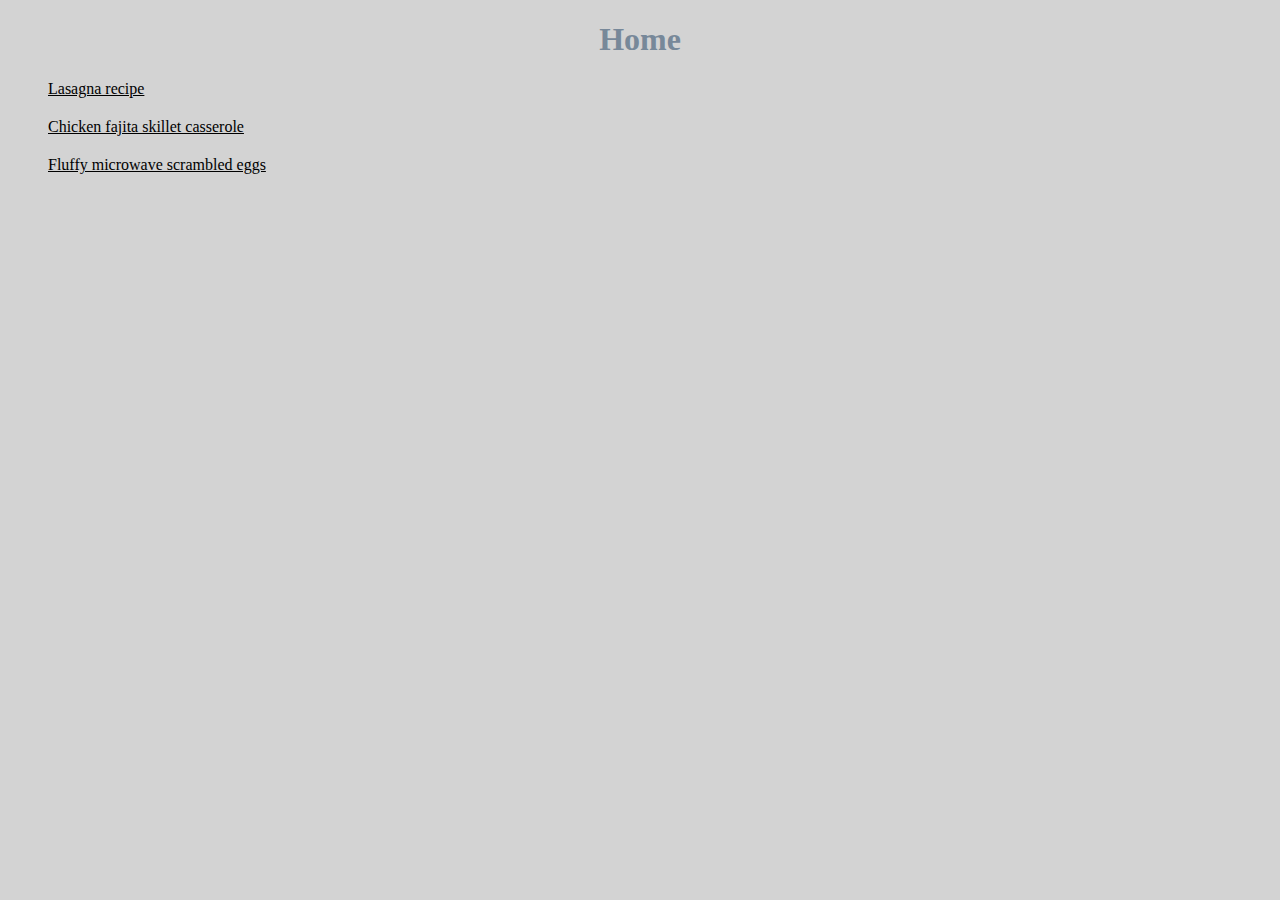
<file: index.html>
<!DOCTYPE html>
<html lang="en">
<head>
    <meta charset="UTF-8">
    <meta name="viewport" content="width=device-width, initial-scale=1.0">
    <link rel="stylesheet" href="./style.css">
    <title>Homepage</title>
</head>
<body>
    <h1>Home</h1>
    <ul>
        <li><a href="./recipes/lasagna.html">Lasagna recipe</a></li>
        <li><a href="./recipes/chicken-fajita-skillet-casserole.html">Chicken fajita skillet casserole</a></li>
        <li><a href="./recipes/fluffy-microwave-scrambled-eggs.html"> Fluffy microwave scrambled eggs</a></li>
    </ul>
</body>
</html>
</file>
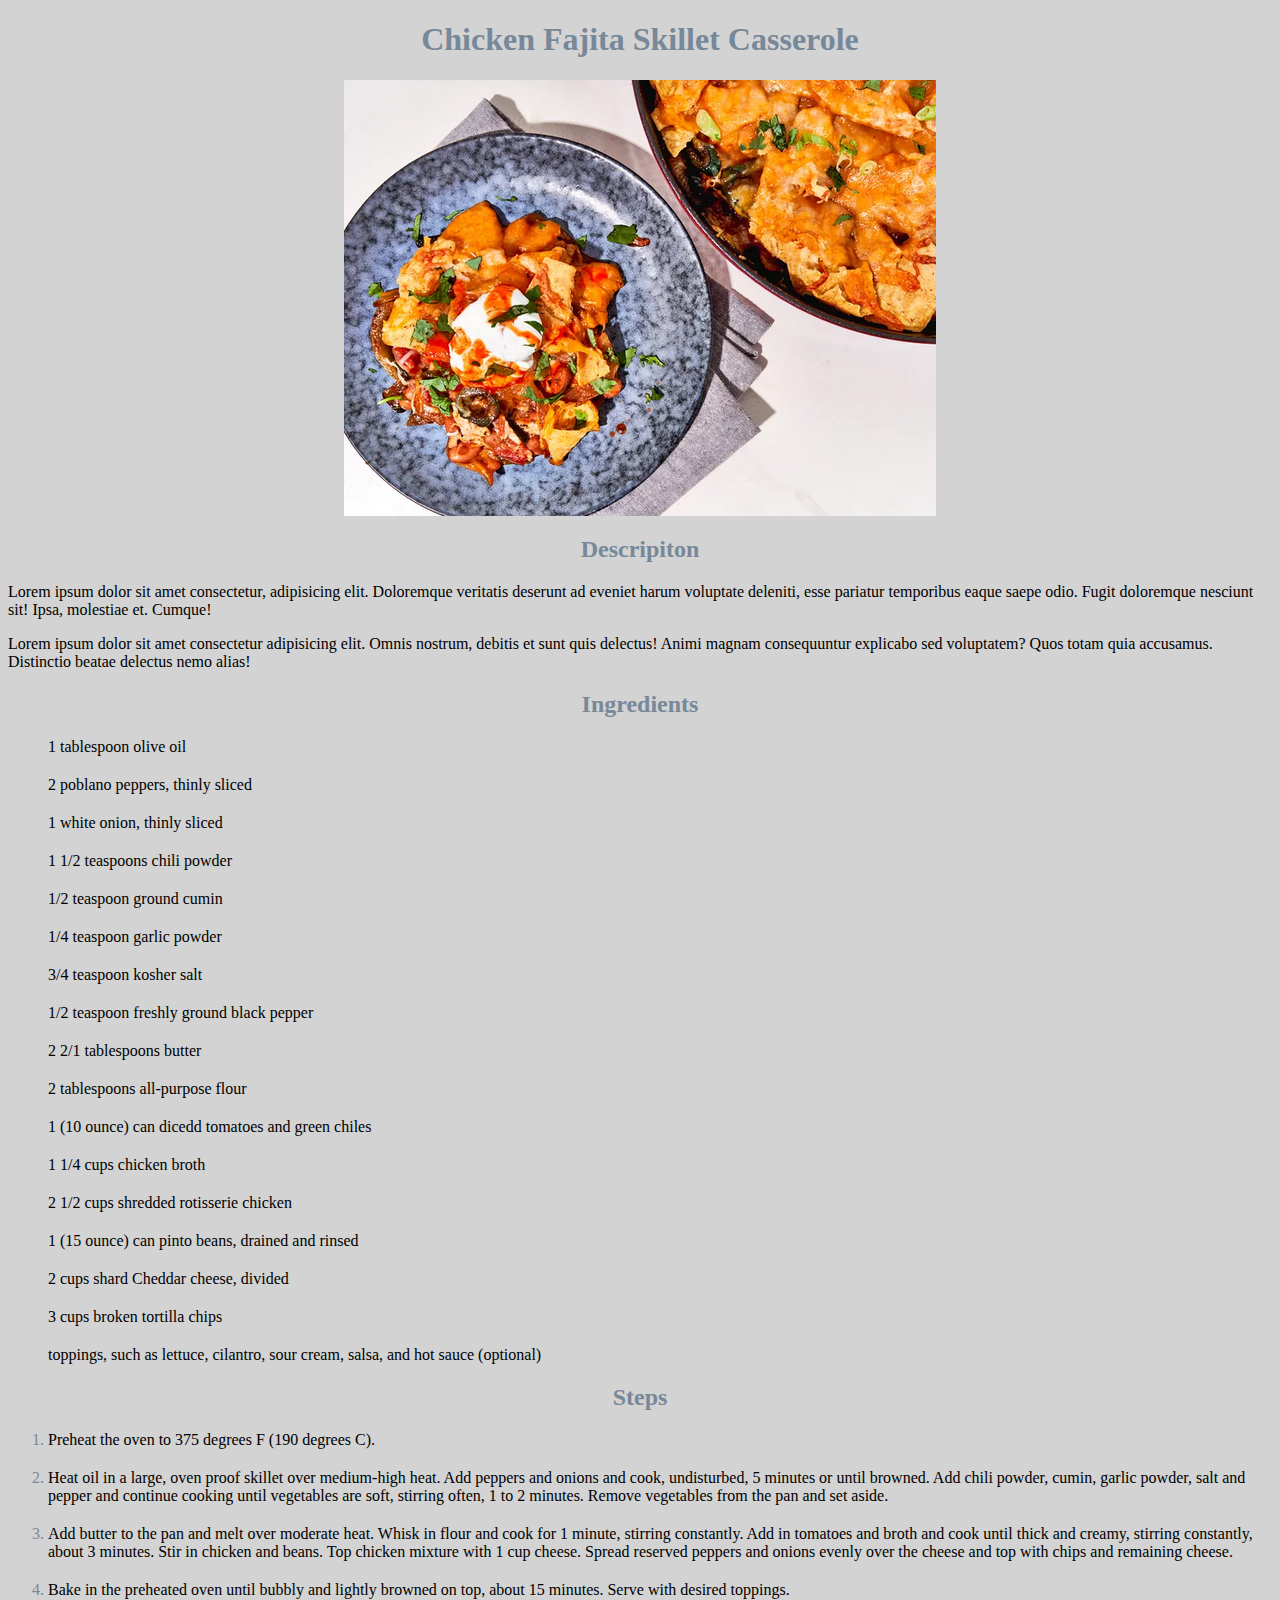
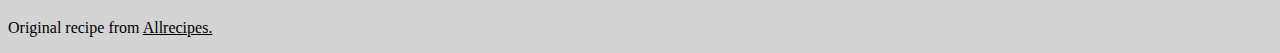
<file: recipes/chicken-fajita-skillet-casserole.html>
<!DOCTYPE html>
<html lang="en">
<head>
    <meta charset="UTF-8">
    <meta name="viewport" content="width=device-width, initial-scale=1.0">
    <link rel="stylesheet" href="../style.css">
    <title>Chicken Fajita Skillet Casserole</title>
</head>
<body>
    <h1>Chicken Fajita Skillet Casserole</h1>
    <img src="../img/chicken-fajita-skillet-casserole.png" alt="image of a chicken fajita skillet casserole">
    <h2>Descripiton</h2>
    <p>Lorem ipsum dolor sit amet consectetur, adipisicing elit. Doloremque veritatis deserunt ad eveniet harum voluptate deleniti, esse pariatur temporibus eaque saepe odio. Fugit doloremque nesciunt sit! Ipsa, molestiae et. Cumque!</p>
    <p>Lorem ipsum dolor sit amet consectetur adipisicing elit. Omnis nostrum, debitis et sunt quis delectus! Animi magnam consequuntur explicabo sed voluptatem? Quos totam quia accusamus. Distinctio beatae delectus nemo alias!</p>

    <h2>Ingredients</h2>
    <ul>
        <li>1 tablespoon olive oil</li>
        <li>2 poblano peppers, thinly sliced</li>
        <li>1 white onion, thinly sliced</li>
        <li>1 1/2 teaspoons chili powder</li>
        <li>1/2 teaspoon ground cumin</li>
        <li>1/4 teaspoon garlic powder</li>
        <li>3/4 teaspoon kosher salt</li>
        <li>1/2 teaspoon freshly ground black pepper</li>
        <li>2 2/1 tablespoons butter</li>
        <li>2 tablespoons all-purpose flour</li>
        <li>1 (10 ounce) can dicedd tomatoes and green chiles</li>
        <li>1 1/4 cups chicken broth</li>
        <li>2 1/2 cups shredded rotisserie chicken</li>
        <li>1 (15 ounce) can pinto beans, drained and rinsed</li>
        <li>2 cups shard Cheddar cheese, divided</li>
        <li>3 cups broken tortilla chips</li>
        <li>toppings, such as lettuce, cilantro, sour cream, salsa, and hot sauce (optional)</li>
    </ul>

    <h2>Steps</h2>
    <ol>
        <li>Preheat the oven to 375 degrees F (190 degrees C).</li>
        <li>Heat oil in a large, oven proof skillet over medium-high heat. Add peppers and onions and cook, undisturbed, 5 minutes or until browned. Add chili powder, cumin, garlic powder, salt and pepper and continue cooking until vegetables are soft, stirring often, 1 to 2  minutes. Remove vegetables from the pan and set aside.</li>
        <li>Add butter to the pan and melt over moderate heat. Whisk in flour and cook for 1 minute, stirring constantly. Add in tomatoes and broth and cook until thick and creamy, stirring constantly, about 3 minutes. Stir in chicken and beans. Top chicken mixture with 1 cup cheese. Spread reserved peppers and onions evenly over the cheese and top with chips and remaining cheese. </li>
        <li>Bake in the preheated oven until bubbly and lightly browned on top, about 15  minutes. Serve with desired toppings. </li>
    </ol>

    <p>Original recipe from <a href="https://www.allrecipes.com/chicken-fajita-skillet-casserole-recipe-8701199">Allrecipes.</a></p>
</body>
</html>
</file>
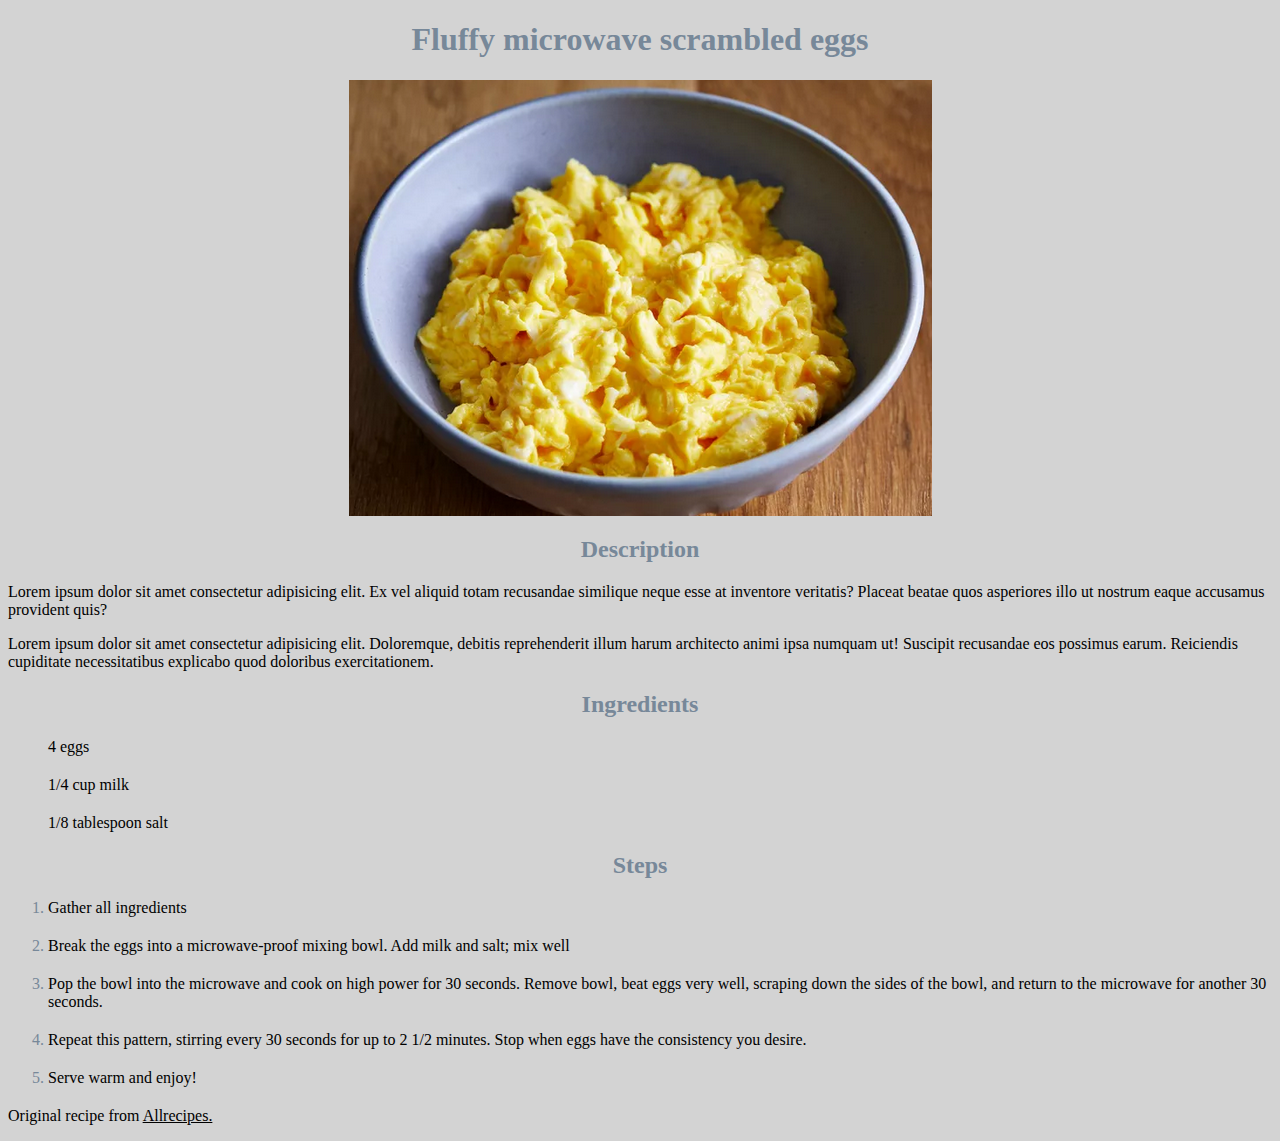
<file: recipes/fluffy-microwave-scrambled-eggs.html>
<!DOCTYPE html>
<html lang="en">
<head>
    <meta charset="UTF-8">
    <meta name="viewport" content="width=device-width, initial-scale=1.0">
    <link rel="stylesheet" href="../style.css">
    <title>Fluffy microwave scrambled eggs</title>
</head>
<body>
    <h1>Fluffy microwave scrambled eggs</h1>
    <img src="../img/fluffy-microwave-scrambled-eggs.png" alt="image of fluffly scrambled eggs served in a bowl">

    <h2>Description</h2>

    <p>Lorem ipsum dolor sit amet consectetur adipisicing elit. Ex vel aliquid totam recusandae similique neque esse at inventore veritatis? Placeat beatae quos asperiores illo ut nostrum eaque accusamus provident quis?</p>
    <p>Lorem ipsum dolor sit amet consectetur adipisicing elit. Doloremque, debitis reprehenderit illum harum architecto animi ipsa numquam ut! Suscipit recusandae eos possimus earum. Reiciendis cupiditate necessitatibus explicabo quod doloribus exercitationem.</p>

    <h2>Ingredients</h2>
    
    <ul>
        <li>4 eggs</li>
        <li>1/4 cup milk</li>
        <li>1/8 tablespoon salt</li>
    </ul>

    <h2>Steps</h2>

    <ol>
        <li>Gather all ingredients</li>
        <li>Break the eggs into a microwave-proof mixing bowl. Add milk and salt; mix well</li>
        <li>Pop the bowl into the microwave and cook on high power for 30 seconds. Remove bowl, beat eggs very well, scraping down the sides of the bowl, and return to the microwave for another 30 seconds.</li>
        <li>Repeat this pattern, stirring every 30 seconds for up to 2 1/2 minutes. Stop when eggs have the consistency you desire.</li>
        <li>Serve warm and enjoy! </li>
    </ol>
    
    <p>Original recipe from <a href="https://www.allrecipes.com/">Allrecipes.</a></p>
</body>
</html>
</file>
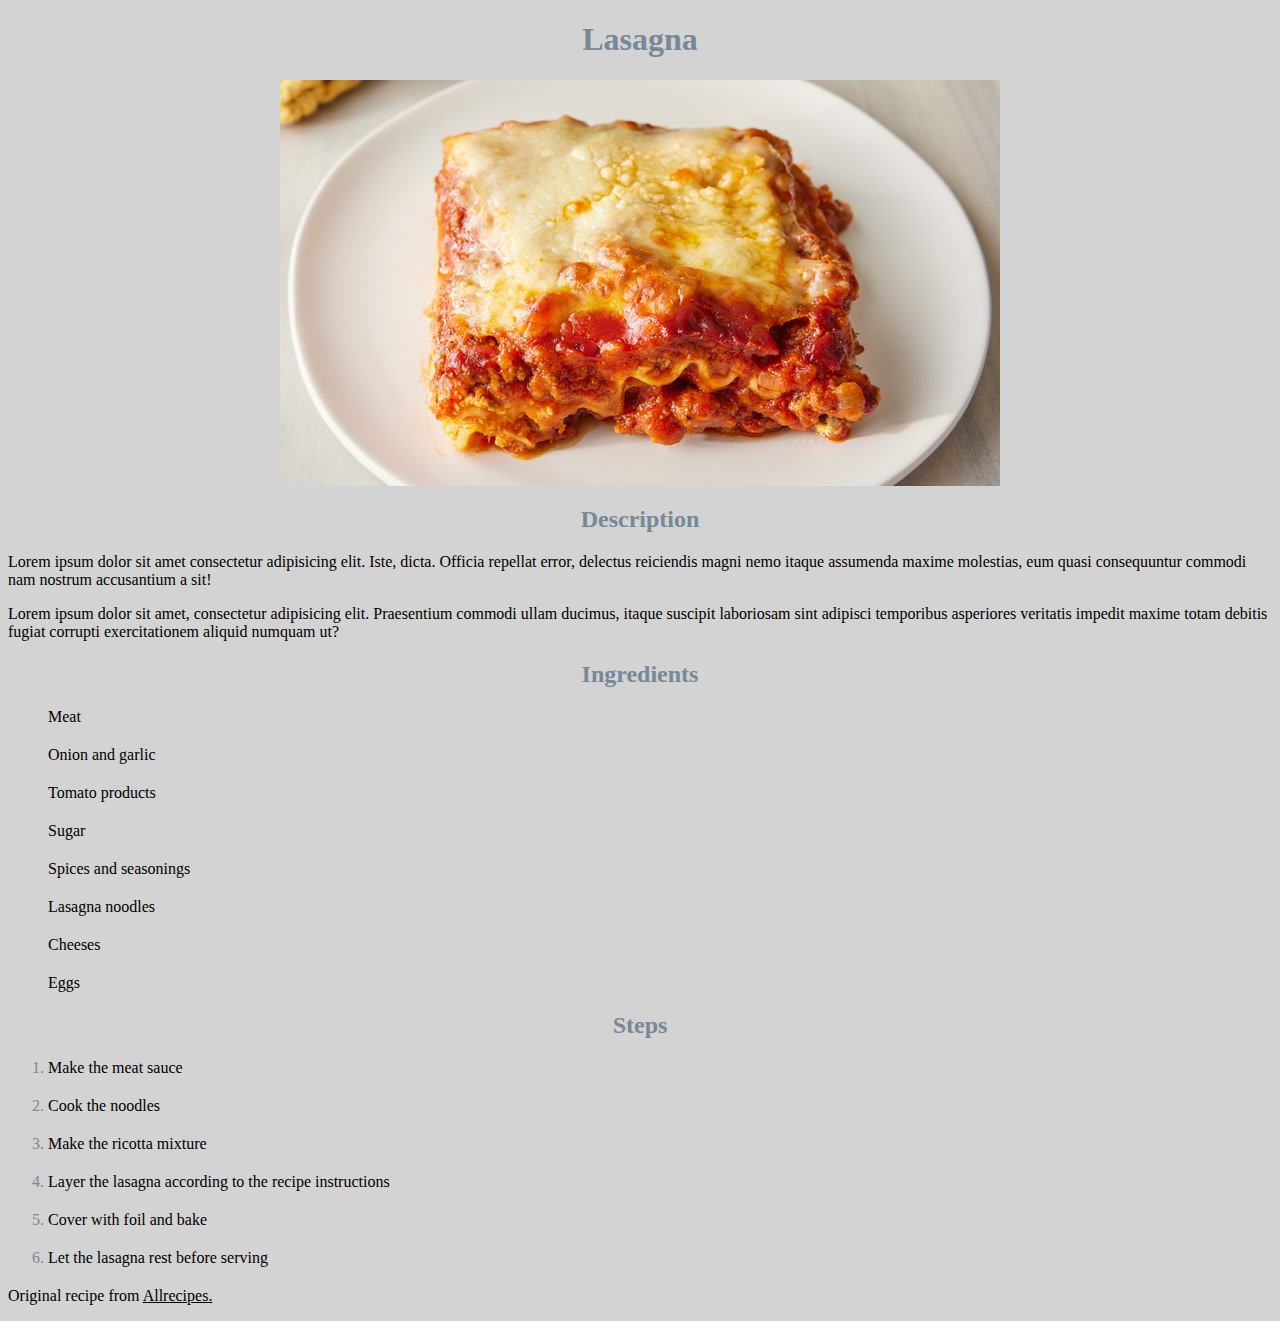
<file: recipes/lasagna.html>
<!DOCTYPE html>
<html lang="en">
<head>
    <meta charset="UTF-8">
    <meta name="viewport" content="width=device-width, initial-scale=1.0">
    <link rel="stylesheet" href="../style.css">
    <title>Lasagna</title>
</head>
<body>
    <h1>Lasagna</h1>
    <img src="../img/lasagna.jpg" alt="image of a serving of lasagna on a plate">
    <h2>Description</h2>
    <p>Lorem ipsum dolor sit amet consectetur adipisicing elit. Iste, dicta. Officia repellat error, delectus reiciendis magni nemo itaque assumenda maxime molestias, eum quasi consequuntur commodi nam nostrum accusantium a sit!</p>
    <p>Lorem ipsum dolor sit amet, consectetur adipisicing elit. Praesentium commodi ullam ducimus, itaque suscipit laboriosam sint adipisci temporibus asperiores veritatis impedit maxime totam debitis fugiat corrupti exercitationem aliquid numquam ut?</p>
    <h2>Ingredients</h2>
    <ul>
        <li>Meat</li>
        <li>Onion and garlic</li>
        <li>Tomato products</li>
        <li>Sugar</li>
        <li>Spices and seasonings</li>
        <li>Lasagna noodles</li>
        <li>Cheeses</li>
        <li>Eggs</li>
    </ul>
    <h2>Steps</h2>
    <ol>
        <li>Make the meat sauce</li>
        <li>Cook the noodles</li>
        <li>Make the ricotta mixture</li>
        <li>Layer the lasagna according to the recipe instructions</li>
        <li>Cover with foil and bake</li>
        <li>Let the lasagna rest before serving</li>
    </ol>

    <p>Original recipe from <a href="https://www.allrecipes.com/recipe/23600/worlds-best-lasagna/">Allrecipes.</a></p>
</body>
</html>
</file>
<file: style.css>
* {
    font-family: Verdana;
    color: black;
    background-color: lightgray;
}

img {
    display: block;
    margin: 0 auto;
}

li {
    margin: 20px 0px 20px 0px;
    
}

ul li {
    list-style-type:none;
}

ol li::marker{
    color: lightslategray;
}

h1, h2, h3 {
    text-align: center;
    color: lightslategray;
}
</file>
